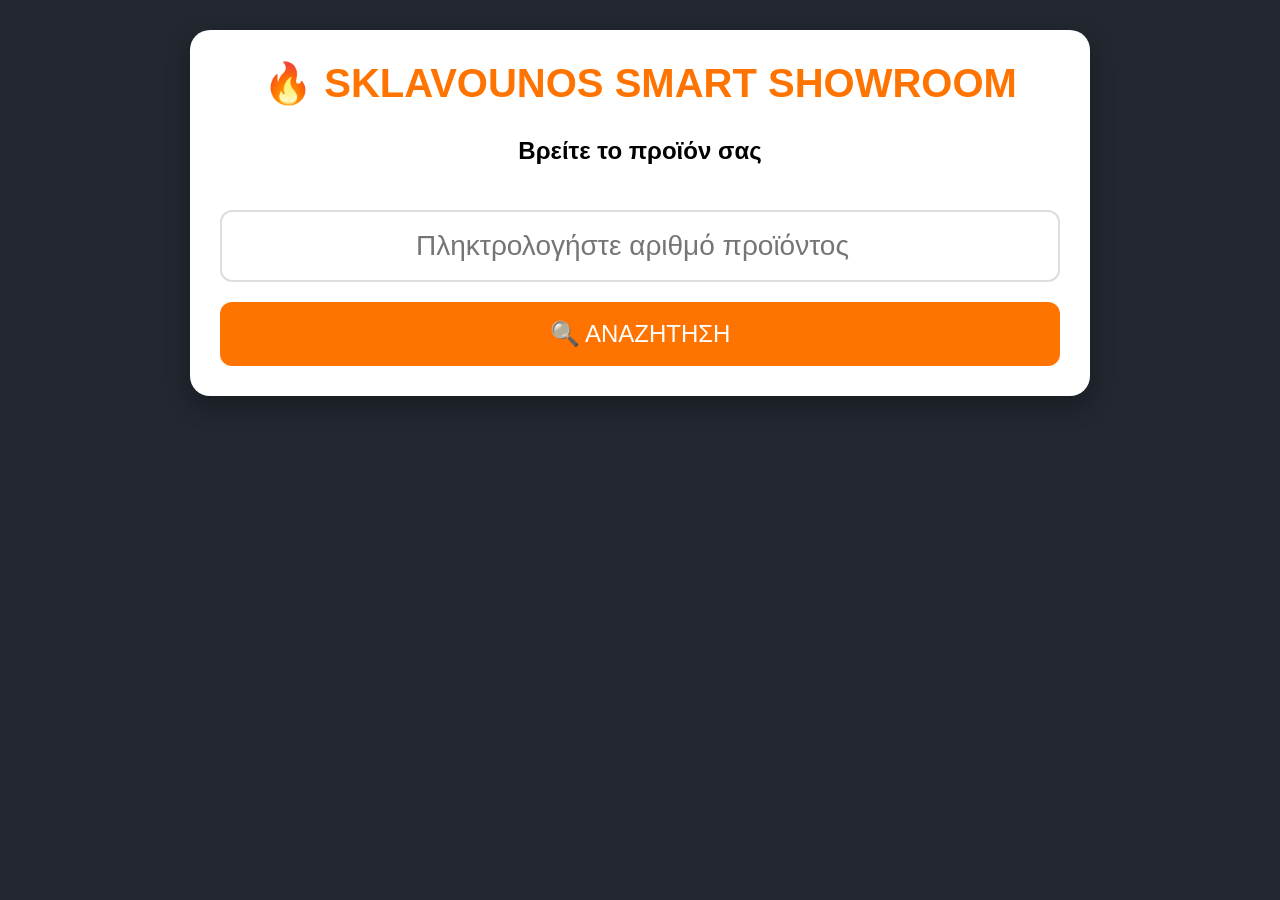
<file: index.html>
<!DOCTYPE html>
<html lang="el">

<head>

<meta charset="UTF-8">
<meta name="viewport" content="width=device-width, initial-scale=1.0">

<title>Sklavounos Smart Showroom</title>

<link rel="stylesheet" href="style.css">

</head>

<body>

<div class="container">

<div class="card">

<h1 class="logo">
🔥 SKLAVOUNOS SMART SHOWROOM
</h1>

<h2 style="text-align:center;margin-bottom:25px;">
Βρείτε το προϊόν σας
</h2>

<input
type="number"
id="productId"
class="search"
placeholder="Πληκτρολογήστε αριθμό προϊόντος">

<button
class="searchButton"
onclick="openProduct()">

🔍 ΑΝΑΖΗΤΗΣΗ

</button>

</div>

</div>

<script>

function openProduct(){

    const id=document.getElementById("productId").value;

    if(id==""){

        alert("Πληκτρολογήστε αριθμό προϊόντος.");

        return;

    }

    window.location.href="product.html?id="+id;

}

</script>

</body>

</html>
</file>
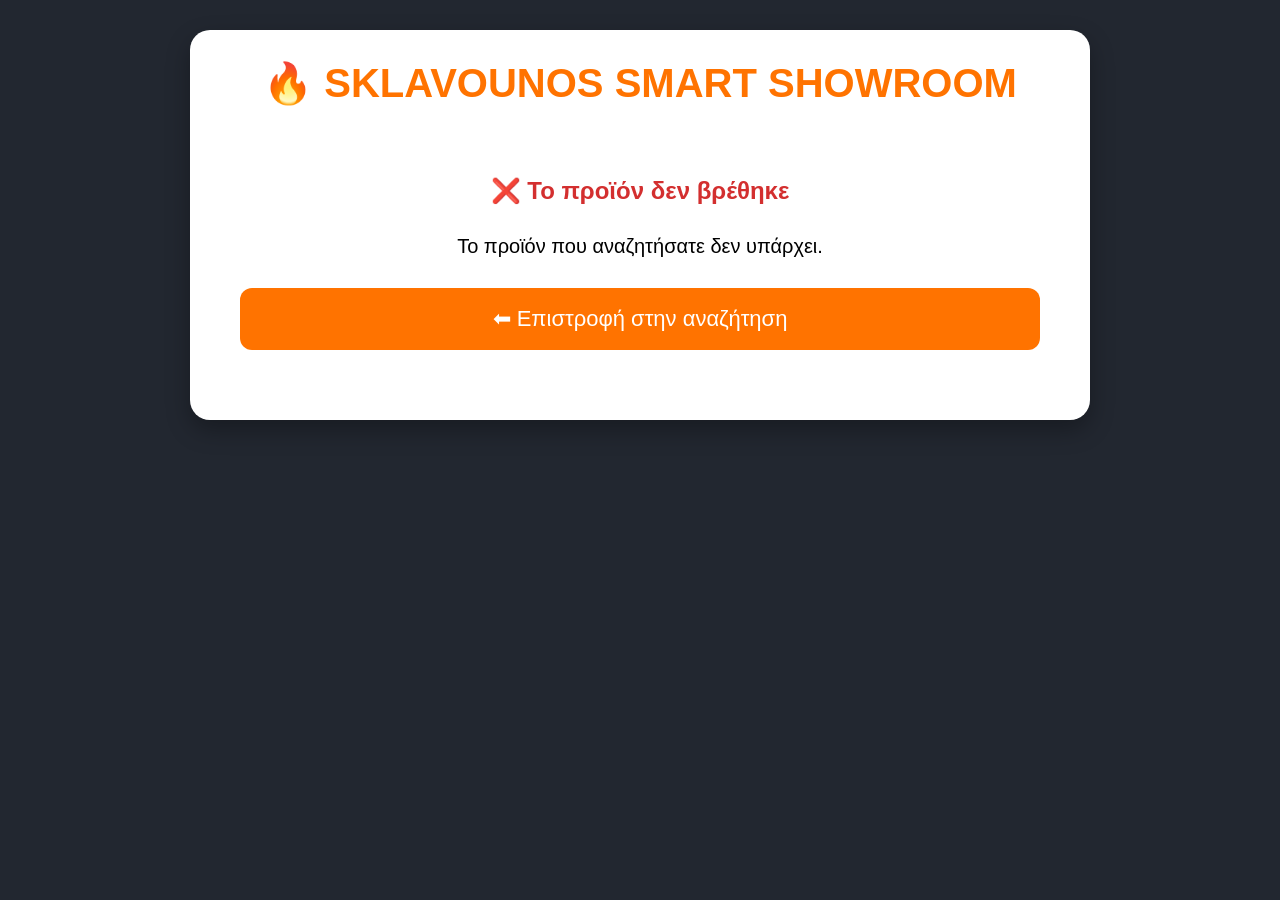
<file: product.html>
<!DOCTYPE html>
<html lang="el">
<head>

<meta charset="UTF-8">
<meta name="viewport" content="width=device-width, initial-scale=1.0">

<title>Ξυλολέβητας ABC 35kW</title>

<link rel="stylesheet" href="style.css">

</head>

<body>

<div class="container">

    <div class="card">

        <h1 class="logo">
            🔥 SKLAVOUNOS SMART SHOWROOM
        </h1>

        <img
    id="productImage"
    class="photo"
    alt="">

        <h2 class="title" id="productTitle"></h2>

        <div class="info">

            <p><strong>🏷️ Κατηγορία</strong></p>
            <p id="productCategory"></p>

            <br>

            <p><strong>🏢 Εταιρεία</strong></p>
            <p id="productCompany"></p>
            <br>

            <p><strong>📝 Περιγραφή</strong></p>

            <p id="productDescription"></p>

        </div>

        <div class="price" id="productPrice"></div>

        <a class="button" id="productPdf" target="_blank">

            📄 ΤΕΧΝΙΚΟ ΦΥΛΛΑΔΙΟ

        </a>

        <a class="button" href="index.html">

            ⬅ ΕΠΙΣΤΡΟΦΗ

        </a>

        <hr style="margin:40px 0;">

        <div style="text-align:center;line-height:2;">

            <strong>ΣΚΛΑΒΟΥΝΟΣ Κ & Α Ο.Ε.</strong>

            <br>

            📍 Κέρκυρα

            <br>

            ☎ 26610 52543

            <br>

            🌐 www.afoisklavounou.com

        </div>

    </div>

</div>
<script src="script.js"></script>
</body>
</html>
</file>
<file: style.css>
*{
    margin:0;
    padding:0;
    box-sizing:border-box;
    font-family:Arial,Helvetica,sans-serif;
}

body{
    background:#222730;
}

.container{
    width:95%;
    max-width:900px;
    margin:30px auto;
}

.card{
    background:#fff;
    border-radius:20px;
    padding:30px;
    box-shadow:0 10px 25px rgba(0,0,0,.3);
}

.logo{
    text-align:center;
    color:#ff7300;
    font-size:40px;
    font-weight:bold;
    margin-bottom:30px;
}

.photo{
    width:100%;
    max-height:500px;
    object-fit:contain;
    border-radius:15px;
}

.title{
    text-align:center;
    color:#ff7300;
    font-size:38px;
    margin-top:20px;
}

.info{
    margin-top:25px;
    font-size:24px;
    line-height:1.8;
}

.price{
    text-align:center;
    font-size:48px;
    color:#1e9f4d;
    font-weight:bold;
    margin:35px 0;
}

.button{
    display:block;
    width:100%;
    background:#ff7300;
    color:white;
    text-decoration:none;
    text-align:center;
    padding:18px;
    border-radius:12px;
    margin-top:15px;
    font-size:22px;
}

.button:hover{
    background:#e56400;
}

.search{
    width:100%;
    padding:18px;
    font-size:28px;
    text-align:center;
    border-radius:12px;
    border:2px solid #ddd;
    margin-top:20px;
}

.searchButton{
    width:100%;
    padding:18px;
    border:none;
    border-radius:12px;
    background:#ff7300;
    color:white;
    font-size:24px;
    margin-top:20px;
    cursor:pointer;
}

.searchButton:hover{
    background:#e56400;
}

@media(max-width:700px){

.logo{
    font-size:28px;
}

.title{
    font-size:28px;
}

.info{
    font-size:20px;
}

.price{
    font-size:36px;
}

}
</file>
